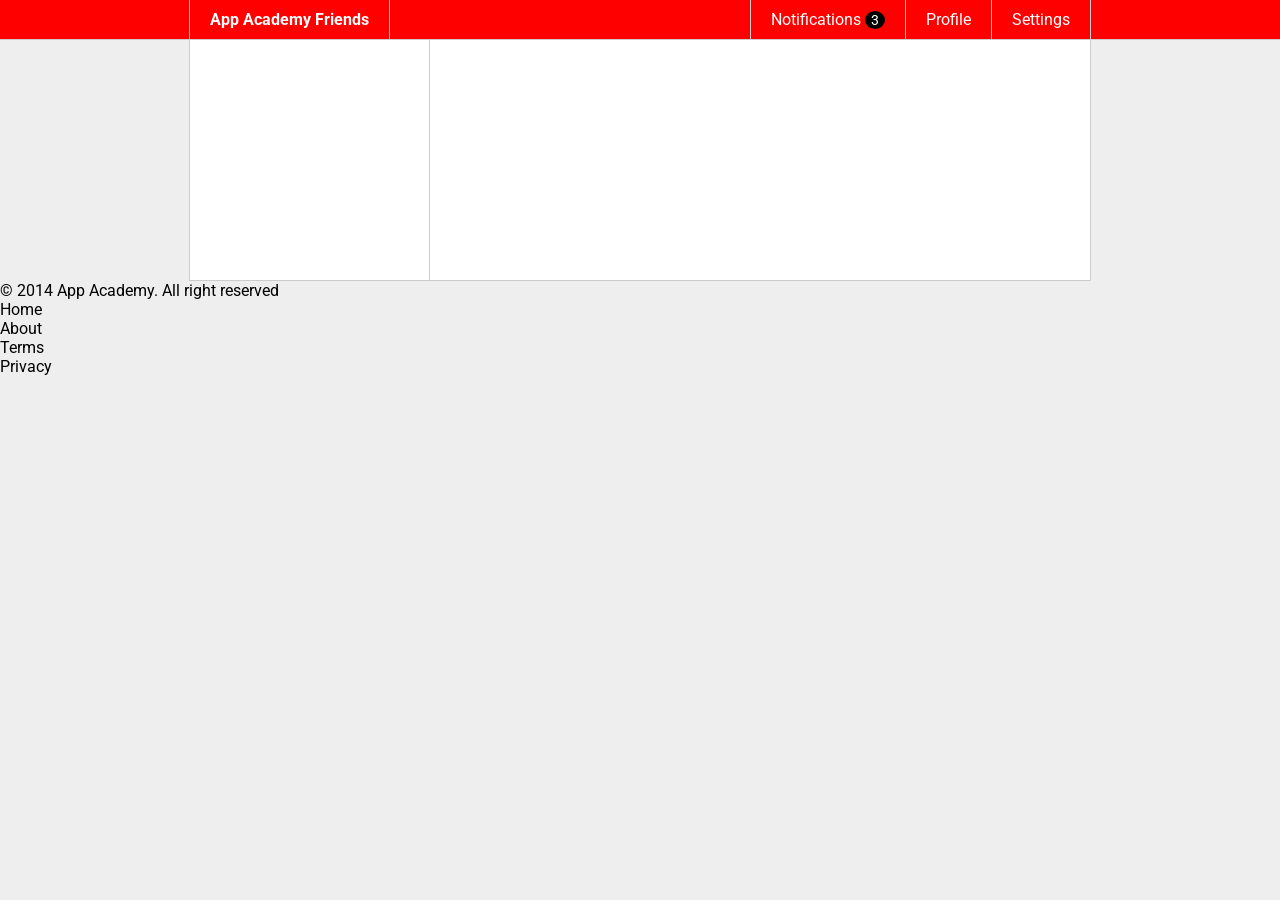
<file: css-friends-04/skeleton/04-footer.html>
<!DOCTYPE html>
<html>
<head>
  <meta charset="utf-8">
  <title>App Academy Friends | PHASE 3: Layout</title>
  <link rel="stylesheet" href="http://fonts.googleapis.com/css?family=Roboto:300,400,700" type="text/css">
  <link rel="stylesheet" href="css/00-reset.css" type="text/css">
  <link rel="stylesheet" href="css/01-header.css" type="text/css">
  <link rel="stylesheet" href="css/02-notifications.css" type="text/css">
  <link rel="stylesheet" href="css/03-layout.css" type="text/css">
  <link rel="stylesheet" href="css/04-footer.css" type="text/css">
</head>
<body>

  <header class="header">
    <nav class="header-nav">

      <h1 class="header-logo">
        <a href="#">App Academy Friends</a>
      </h1>

      <ul class="header-list">
        <li>
          <a href="#">Notifications <strong class="badge">3</strong></a>
          <ul class="header-notifications">
            <li><a href="#">Constance likes your photo.</a></li>
            <li><a href="#">Tommy left you a comment.</a></li>
            <li><a href="#">Jonathan is now following you.</a></li>
          </ul>
        </li>
        <li><a href="#">Profile</a></li>
        <li><a href="#">Settings</a></li>
      </ul>

    </nav>
  </header>

  <main class="content">

    <section class="content-sidebar">

    </section>
    <section class="content-main">

    </section>
  </main>
  
  <footer>
    <nav class="footer-nav">
      <h1 class="footer-closed-caption">
        <p>	&copy; 2014 App Academy. All right reserved</p>
      </h1>

      <ul class="footer-list">
        <li><a href="#">Home</a></li>
        <li><a href="#">About</a></li>
        <li><a href="#">Terms</a></li>
        <li><a href="#">Privacy</a></li>
      </ul>

    </nav>
  </footer>

</body>
</html>
</file>
<file: css-friends-04/skeleton/css/01-header.css>
/* PHASE 1: Header */

body {
  font-family: "Roboto", sans-serif;
  font-size: 16px;
  font-weight: 400;
  background: #eee;
}

.header {
  background: #f00;
  color: #fff;
  border-bottom: 1px solid #ccc;
}

.header a {
  display: block;
  padding: 10px 20px;
}

.header-nav {
  display: flex;
  justify-content: space-between;
  margin: 0 auto;
  width: 900px;
  border-left: 1px solid #ccc;
  border-right: 1px solid #ccc;
}

.header-logo {
  border-right: 1px solid #ccc;
  font-weight: 700;
}

.header-logo:hover {
  background: #000;
}

.header-list {
  display: flex;
}

.header-list > li {
  border-left: 1px solid #ccc;
}

.header-list > li:hover {
  background: #000;
}
</file>
<file: css-friends-04/skeleton/css/02-notifications.css>
/* PHASE 2: Notifications */

.badge {
  display: inline;
  font-size: 14px;
  padding: 1px 6px;
  background: #000;
  border-radius: 50%;
}

li:hover .badge {
  background: #f00;
}

.header {
  position: relative;
  z-index: 1;
}

.header-list > li {
  position: relative;
}

.header-notifications {
  display: none;
  position: absolute;
  left: -1px;
  font-size: 14px;
  white-space: nowrap;
  background: #fff;
  border-left: 1px solid #ccc;
  border-right: 1px solid #ccc;
  border-bottom: 1px solid #ccc;
  border-bottom-left-radius: 5px;
  border-bottom-right-radius: 5px;
  overflow: hidden;
}

li:hover .header-notifications {
  display: block;
}

.header-notifications > li {
  border-top: 1px solid #ccc;
  color: #000;
}

.header-notifications > li:hover {
  background: #eee;
}
</file>
<file: css-friends-04/skeleton/css/03-layout.css>
/* PHASE 3: Layout */

.content {
  display: flex;
  flex-wrap: wrap;
  margin: 0 auto;
  background: #fff;
  width: 900px;
  border: 1px solid #ccc;
  border-top: 0;
}

.content-sidebar {
  width: 200px;
  min-height: 200px;
  padding: 20px;
  padding-right: 19px;
  border-right: 1px solid #ccc;
}

.content-main {
  width: 620px;
  min-height: 200px;
  padding: 20px;
}
</file>
<file: css-friends-04/skeleton/css/04-footer.css>
/* PHASE 4: Footer */
</file>
